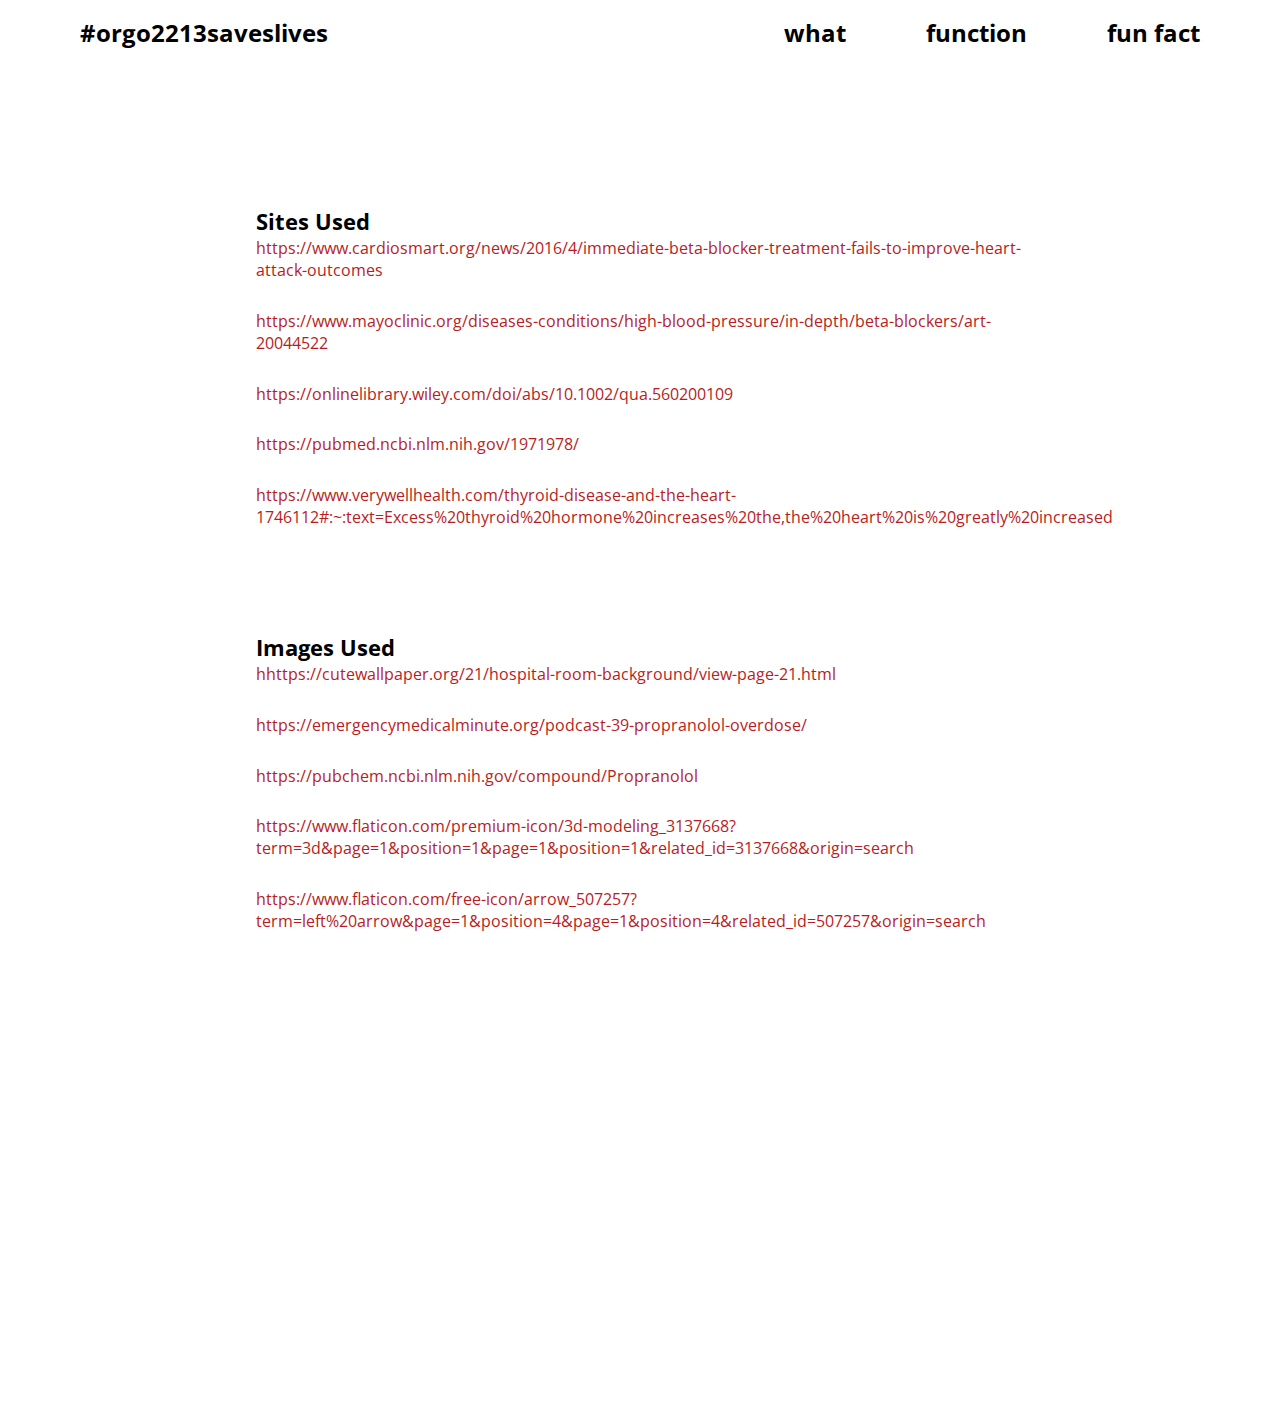
<file: pages/research.html>
<!DOCTYPE html>
<html lang="en">
    <head>
        <meta charset="UTF-8">
        <meta name="viewport" content="width=device-width, initial-scale=1.0">

        <title>
            Research
        </title>


        <link rel="stylesheet" href="../css/style.css">
        <link rel="icon" href="../img/black-mainPill copy.ico" type="image/ico" sizes="16x16">
    </head>


    <body class="researchPage">

        <section class="home">
            <nav>
                    <h1 class="sliding-text"><a class="saveOrgo" href="../index.html">#orgo2213saveslives</a></h1>
                <ul>
                    <li><a href="../index.html#section-one">what</a></li>
                    <li><a href="../index.html#section-two">function</a></li>
                    <li><a href="../index.html#section-three">fun fact</a></li>
                </ul>
            </nav>

        <section class="research-one">
            <div class="sitesUsed">
                <h5>Sites Used</h5>

                    <p class="linksStyle"><a class="links" href="https://www.cardiosmart.org/news/2016/4/immediate-beta-blocker-treatment-fails-to-improve-heart-attack-outcomes" target="_blank">https://www.cardiosmart.org/news/2016/4/immediate-beta-blocker-treatment-fails-to-improve-heart-attack-outcomes</a></p>
                    <p class="linksStyle"><a class="links" href="https://www.mayoclinic.org/diseases-conditions/high-blood-pressure/in-depth/beta-blockers/art-20044522 " target="_blank">https://www.mayoclinic.org/diseases-conditions/high-blood-pressure/in-depth/beta-blockers/art-20044522</a></p>
                    <p class="linksStyle"><a class="links" href="https://onlinelibrary.wiley.com/doi/abs/10.1002/qua.560200109 " target="_blank">https://onlinelibrary.wiley.com/doi/abs/10.1002/qua.560200109</a></p>
                    <p class="linksStyle"><a class="links" href="https://pubmed.ncbi.nlm.nih.gov/1971978/" target="_blank">https://pubmed.ncbi.nlm.nih.gov/1971978/</a></p>
                    <p class="linksStyle"><a class="links" href="https://www.verywellhealth.com/thyroid-disease-and-the-heart-1746112#:~:text=Excess%20thyroid%20hormone%20increases%20the,the%20heart%20is%20greatly%20increased" target="_blank">https://www.verywellhealth.com/thyroid-disease-and-the-heart-1746112#:~:text=Excess%20thyroid%20hormone%20increases%20the,the%20heart%20is%20greatly%20increased</a></p>

                </div>

            <div class="imagesUsed">
                <h5>Images Used</h5>

                    <p class="linksStyle"><a class="links" href="https://cutewallpaper.org/21/hospital-room-background/view-page-21.html" target="_blank">hhttps://cutewallpaper.org/21/hospital-room-background/view-page-21.html</a></p>
                    <p class="linksStyle"><a class="links" href="https://emergencymedicalminute.org/podcast-39-propranolol-overdose/" target="_blank">https://emergencymedicalminute.org/podcast-39-propranolol-overdose/</a></p>
                    <p class="linksStyle"><a class="links" href="https://pubchem.ncbi.nlm.nih.gov/compound/Propranolol" target="_blank">https://pubchem.ncbi.nlm.nih.gov/compound/Propranolol</a></p>
                    <p class="linksStyle"><a class="links" href="https://www.flaticon.com/premium-icon/3d-modeling_3137668?term=3d&page=1&position=1&page=1&position=1&related_id=3137668&origin=search" target="_blank">https://www.flaticon.com/premium-icon/3d-modeling_3137668?term=3d&page=1&position=1&page=1&position=1&related_id=3137668&origin=search</a></p>
                    <p class="linksStyle"><a class="links" href="https://www.flaticon.com/free-icon/arrow_507257?term=left%20arrow&page=1&position=4&page=1&position=4&related_id=507257&origin=search" target="_blank">​​https://www.flaticon.com/free-icon/arrow_507257?term=left%20arrow&page=1&position=4&page=1&position=4&related_id=507257&origin=search</a></p>

            </div>

        </section>

        <footer>
            <div></div>
        </footer>


    </body>
</file>
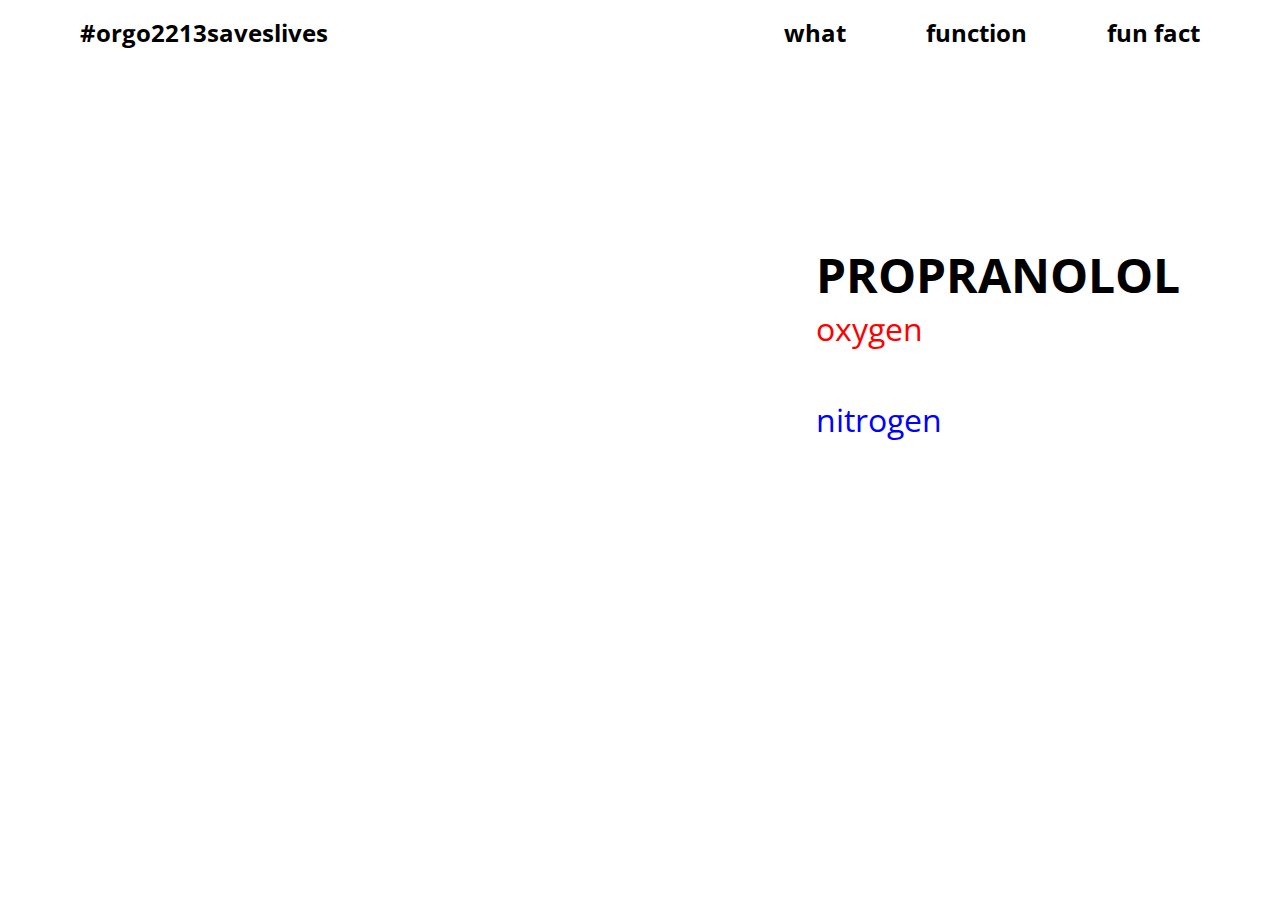
<file: pages/visual.html>
<!DOCTYPE html>
<html lang="en">
    <head>
        <meta charset="UTF-8">
        <meta name="viewport" content="width=device-width, initial-scale=1.0">

        <title>
            Propranolol Visual
        </title>


        <link rel="stylesheet" href="../css/style.css">
        <link rel="icon" href="../img/black-mainPill copy.ico" type="image/ico" sizes="16x16">
    </head>


    <body class="visual">

        <section class="home">
            <nav>
                    <h1 class="sliding-text"><a class="saveOrgo" href="../index.html">#orgo2213saveslives</a></h1>
                <ul>
                    <li><a href="../index.html#section-one">what</a></li>
                    <li><a href="../index.html#section-two">function</a></li>
                    <li><a href="../index.html#section-three">fun fact</a></li>
                </ul>
            </nav>

            <section class="visual-one">
                <iframe class="model"
                    style="width: 800px; height: 600px;"  
                    frameborder="0" 
                    src="https://embed.molview.org/v1/?mode=stick&cid=4946&bg=white"
                ></iframe>

                <div class="informationTag">
                    PROPRANOLOL
                    <p class="oxygen">oxygen</p>
                    <p class="nitrogen">nitrogen</p>

                </div>

            </section>

    </body>
</file>
<file: css/style.css>
@import url("https://fonts.googleapis.com/css2?family=Open+Sans&display=swap");
@import url('https://fonts.googleapis.com/css2?family=Open+Sans:wght@700&display=swap');
@import url('https://fonts.googleapis.com/css2?family=Open+Sans:wght@800&display=swap');
@import url('https://fonts.googleapis.com/css2?family=Heebo:wght@600&display=swap');

* {
    font-family: "Open Sans", sans-serif;
  
    box-sizing: border-box;
    padding: 0;
    margin: 0;
  }

  html {
    scroll-behavior: smooth;
  }

  body {
    height: 100%;
    width: 100%;
}

nav {
    
    display: flex;
    justify-content: space-between;
    padding: 1rem 5rem;
    background: white;
}

h2 {
    font-size: 5rem;
}

ul {
    display: flex;
    list-style: none;
    align-items: center;
}

a{
    font-weight: 700;
    
    text-decoration: none;
    font-size: 1.2rem;
    color: black;
    padding-left: 5rem;
    font-size: 1.5rem;
}

.saveOrgo {
    padding-left: 0px;
}

.logo {
    position: absolute;
    
    /* Makes it so that the first letter of the text is in the ceneter*/
    left: 50%;
    top: 50%;

    /* places the entire box width towards the center */
    transform:  translate(-50%, -50%) scale(3.5);

    font-size: 1.5rem;
}

.beta-blockers {
    font-size: 2.6rem;
    font-weight: 700;
    color: #B91C1C;

    position:absolute;
    top: 64%;
    left: 50%;

    transform: translate(-50%, -50%);

    letter-spacing: 0.6rem;
}

/*research button*/

.research {
    position: absolute;

    bottom: 15%;
    right: 5%;

    text-decoration: underline;
}

.researchDeco {
    font-weight: normal;
    letter-spacing: 2px;
}

.mainBackground {
    height: 100%;
    width: 100%;
}

.sliding-text {
    font-size: 1.5rem;
}

/*what section*/

.first-page {
    height: 100vh;
    background: rgb(21, 21, 21);
    color: white;
    display: flex;
    justify-content: space-around;
}

.propIV {
align-items: center;
}

p {
    margin-bottom: 3rem;
}

.intro {
    padding-top: 6rem;
    padding-left: 4rem;

    font-size: 2rem;
}

/*how section*/

.second-page {
    height: 100vh;
    background: #D1D5DB;
    color: black;
    display: flex;
    justify-content: space-around;
}

.propStructure {
    align-items: center;
}

.how {
    font-size: 1.2rem;

    padding-top: 4rem;
    padding-right: 4rem;
}

/*fun fact section*/

.third-page {
    height: 100vh;
    background: #991B1B;
    color: white;

    padding: 6rem;

    font-size: 1.4rem;

    margin: auto;
}

/*research link*/






.home {
    height: 100vh;
}

.threeDim {
    position: absolute;

    top: 15%;
    right: 5%;
}

.threeImg {
    height: 90px;
    background: white;

    padding: 10px;
    border-radius: 30px;
    border: none;
}

/*3D page*/

.visual {
    height: 100%;
    width: 100%;
}

.informationTag {
    font-size: 3rem;
    font-weight: 700;
    padding-left: 1rem;
}

.oxygen {
    font-weight: normal;
    color: red;
    font-size: 2rem;
}

.nitrogen {
    font-weight: normal;
    color: blue;
    font-size: 2rem;
}

.visual-one {
    display: flex;
    align-items: center;
}

/*research page*/

.research-one {
    height: 100%;
    width: 100%;
    position: relative;
}

.sitesUsed {
    position: relative;

    width: 60%;

    top: 30%;
    left: 50%;
    transform: translate(-50%, -50%);
}

.imagesUsed {
    position: relative;

    width: 60%;

    top: 30%;
    left: 50%;
    transform: translate(-50%, -50%);
}

h5 {
    font-weight: 700;
    font-size: 1.4rem;

    padding-top: 4rem;
}

.links {
    color: #B91C1C;
    font-weight: normal;
    font-size: 16px;

    padding: 0px;
}

.linksStyle {
    margin-bottom: 1.8rem;
}

footer {
    height: 50%;
    width: 100%;
}
</file>
